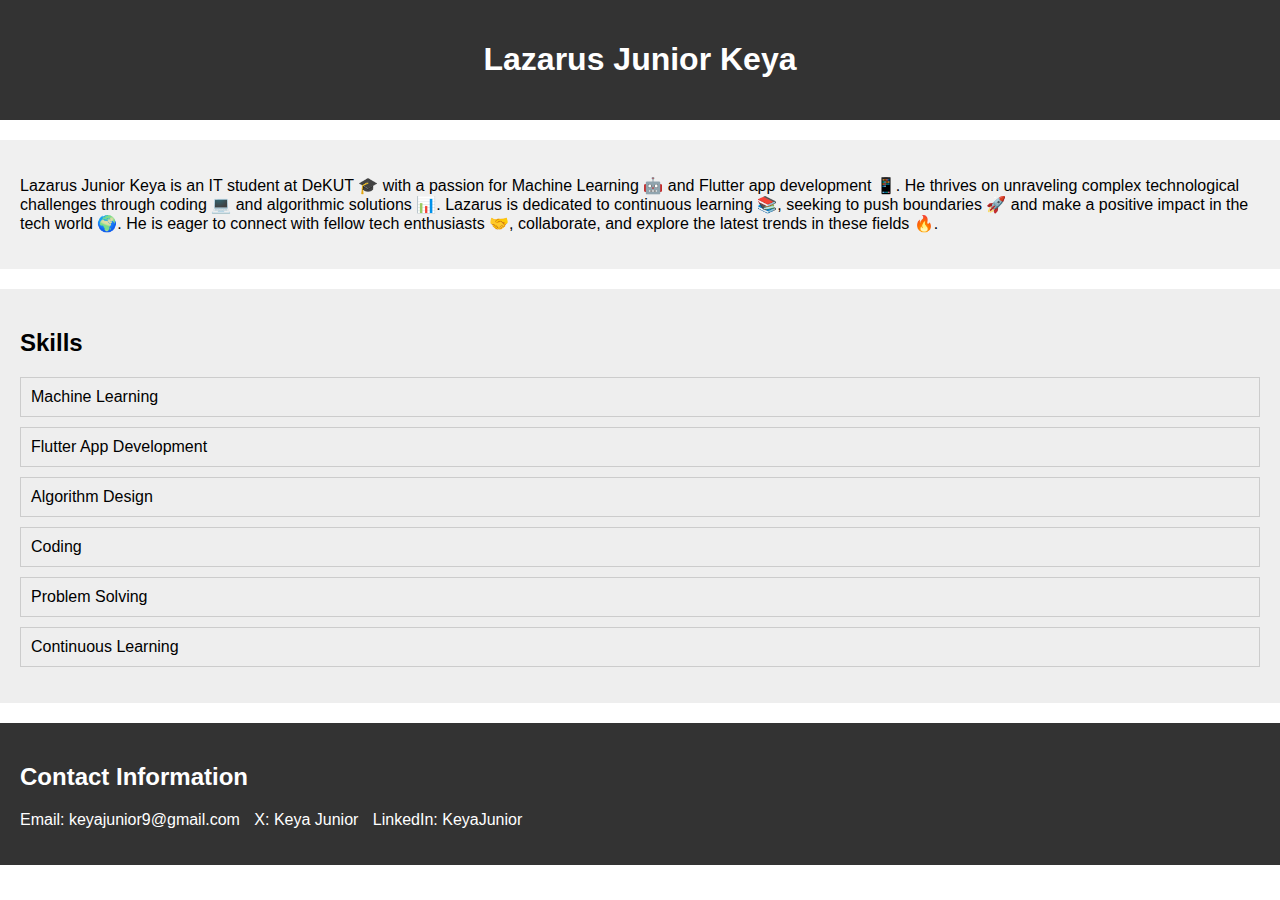
<file: css.html>
<!DOCTYPE html>
<html lang="en">
<head>
    <meta charset="UTF-8">
    <meta name="viewport" content="width=device-width, initial-scale=1.0">
    <title>Lazarus Junior Keya</title>
    <style>
        body {
            font-family: Arial, sans-serif;
            margin: 0;
            padding: 0;
        }

        /* Header Styling */
        header {
            background-color: #333;
            padding: 20px;
            color: #fff;
            text-align: center;
        }

        /* Introduction Section */
        .introduction {
            background-color: #f0f0f0;
            padding: 20px;
            margin: 20px 0;
        }

        /* Skills Display */
        .skills {
            background-color: #eee;
            padding: 20px;
            margin: 20px 0;
        }

        .skills ul {
            list-style: none;
            padding: 0;
        }

        .skills li {
            border: 1px solid #ccc;
            padding: 10px;
            margin-bottom: 10px;
        }

        /* Contact Information */
        .contact {
            background-color: #333;
            padding: 20px;
            color: #fff;
        }

        .contact a {
            color: #fff;
            text-decoration: none;
            margin-right: 10px;
        }

        /* Responsive Design */
        @media only screen and (max-width: 600px) {
            header, .introduction, .skills, .contact {
                padding: 10px;
            }
        }
    </style>
</head>
<body>
    <!-- Header Styling -->
    <header>
        <h1>Lazarus Junior Keya</h1>
    </header>

    <!-- Introduction Section -->
    <section class="introduction">
        <p>
            Lazarus Junior Keya is an IT student at DeKUT 🎓 with a passion for Machine Learning 🤖 and Flutter app development 📱. He thrives on unraveling complex technological challenges through coding 💻 and algorithmic solutions 📊. Lazarus is dedicated to continuous learning 📚, seeking to push boundaries 🚀 and make a positive impact in the tech world 🌍. He is eager to connect with fellow tech enthusiasts 🤝, collaborate, and explore the latest trends in these fields 🔥.
        </p>
    </section>

    <!-- Skills Display -->
    <section class="skills">
        <h2>Skills</h2>
        <ul>
            <li>Machine Learning</li>
            <li>Flutter App Development</li>
            <li>Algorithm Design</li>
            <li>Coding</li>
            <li>Problem Solving</li>
            <li>Continuous Learning</li>
        </ul>
    </section>

    <!-- Contact Information -->
    <section class="contact">
        <h2>Contact Information</h2>
        <p>
            Email: <a href="mailto:keyajunior9@gmail.com">keyajunior9@gmail.com</a>
            X: <a href="https://twitter.com/the_alcodist">Keya Junior</a>
            LinkedIn: <a href="https://www.linkedin.com/in/KeyaJunior">KeyaJunior</a>
        </p>
    </section>
</body>
</html>
</file>
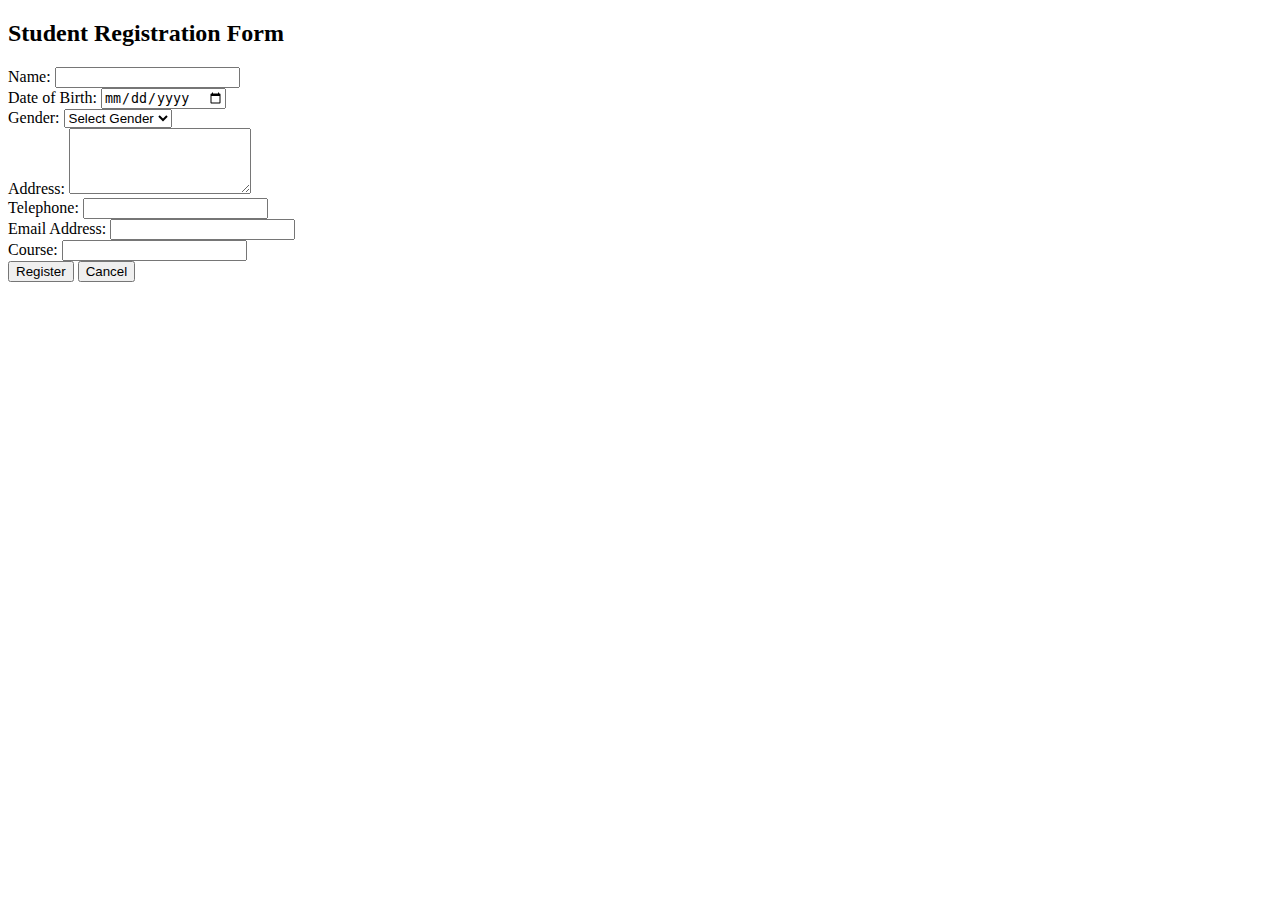
<file: forms.html>
<!DOCTYPE html>
<html lang="en">
<head>
    <meta charset="UTF-8">
    <meta name="viewport" content="width=device-width, initial-scale=1.0">
    <title>Student Registration Form</title>
</head>
<body>
    <h2>Student Registration Form</h2>
    <form action="registration_process.php" method="POST">
        <div>
            <label for="name">Name:</label>
            <input type="text" id="name" name="name" required>
        </div>
        <div>
            <label for="dob">Date of Birth:</label>
            <input type="date" id="dob" name="dob" required>
        </div>
        <div>
            <label for="gender">Gender:</label>
            <select id="gender" name="gender" required>
                <option value="">Select Gender</option>
                <option value="male">Male</option>
                <option value="female">Female</option>
                <option value="other">Other</option>
            </select>
        </div>
        <div>
            <label for="address">Address:</label>
            <textarea id="address" name="address" rows="4" required></textarea>
        </div>
        <div>
            <label for="telephone">Telephone:</label>
            <input type="tel" id="telephone" name="telephone" required>
        </div>
        <div>
            <label for="email">Email Address:</label>
            <input type="email" id="email" name="email" required>
        </div>
        <div>
            <label for="course">Course:</label>
            <input type="text" id="course" name="course" required>
        </div>
        <div>
            <button type="submit">Register</button>
            <button type="button" onclick="window.location.href='cancel.html'">Cancel</button>
        </div>
    </form>
</body>
</html>
</file>
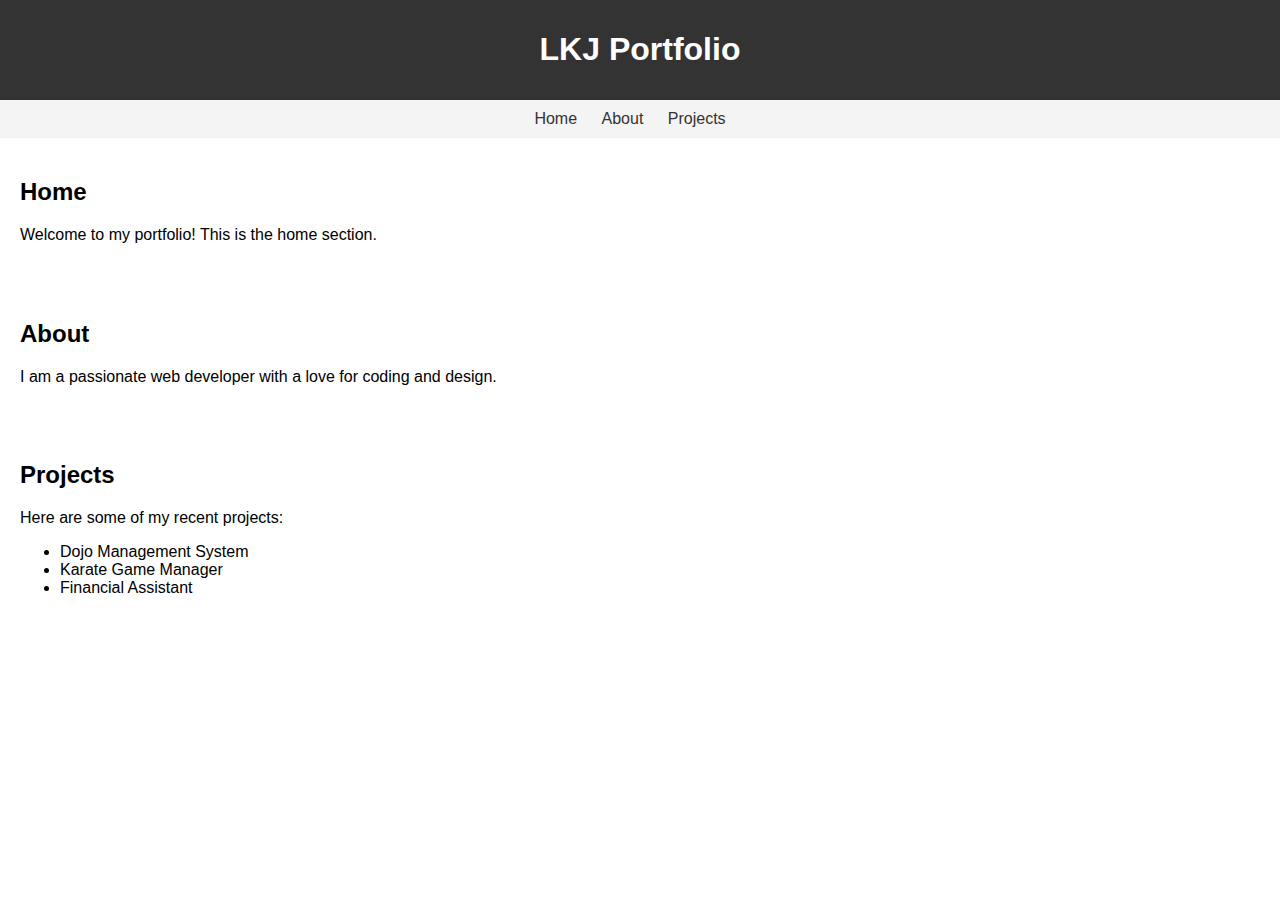
<file: portfolio.html>
<!DOCTYPE html>
<html lang="en">
<head>
    <meta charset="UTF-8">
    <meta name="viewport" content="width=device-width, initial-scale=1.0">
    <title>My Portfolio</title>
    <style>

        body {
            font-family: Arial, sans-serif;
            margin: 0;
            padding: 0;
        }
        header {
            background-color: #333;
            color: #fff;
            padding: 10px;
            text-align: center;
        }
        nav {
            background-color: #f4f4f4;
            padding: 10px;
        }
        nav ul {
            list-style-type: none;
            margin: 0;
            padding: 0;
            text-align: center;
        }
        nav ul li {
            display: inline;
            margin-right: 20px;
        }
        nav ul li a {
            color: #333;
            text-decoration: none;
        }
        section {
            padding: 20px;
        }
    </style>
</head>
<body>

<header>
    <h1>LKJ Portfolio</h1>
</header>

<nav>
    <ul>
        <li><a href="#home">Home</a></li>
        <li><a href="#about">About</a></li>
        <li><a href="#projects">Projects</a></li>
    </ul>
</nav>

<section id="home">
    <h2>Home</h2>
    <p>Welcome to my portfolio! This is the home section.</p>
</section>

<section id="about">
    <h2>About</h2>
    <p>I am a passionate web developer with a love for coding and design.</p>
</section>

<section id="projects">
    <h2>Projects</h2>
    <p>Here are some of my recent projects:</p>
    <ul>
        <li>Dojo Management System</li>
        <li>Karate Game Manager</li>
        <li>Financial Assistant</li>
    </ul>
</section>

</body>
</html>
</file>
